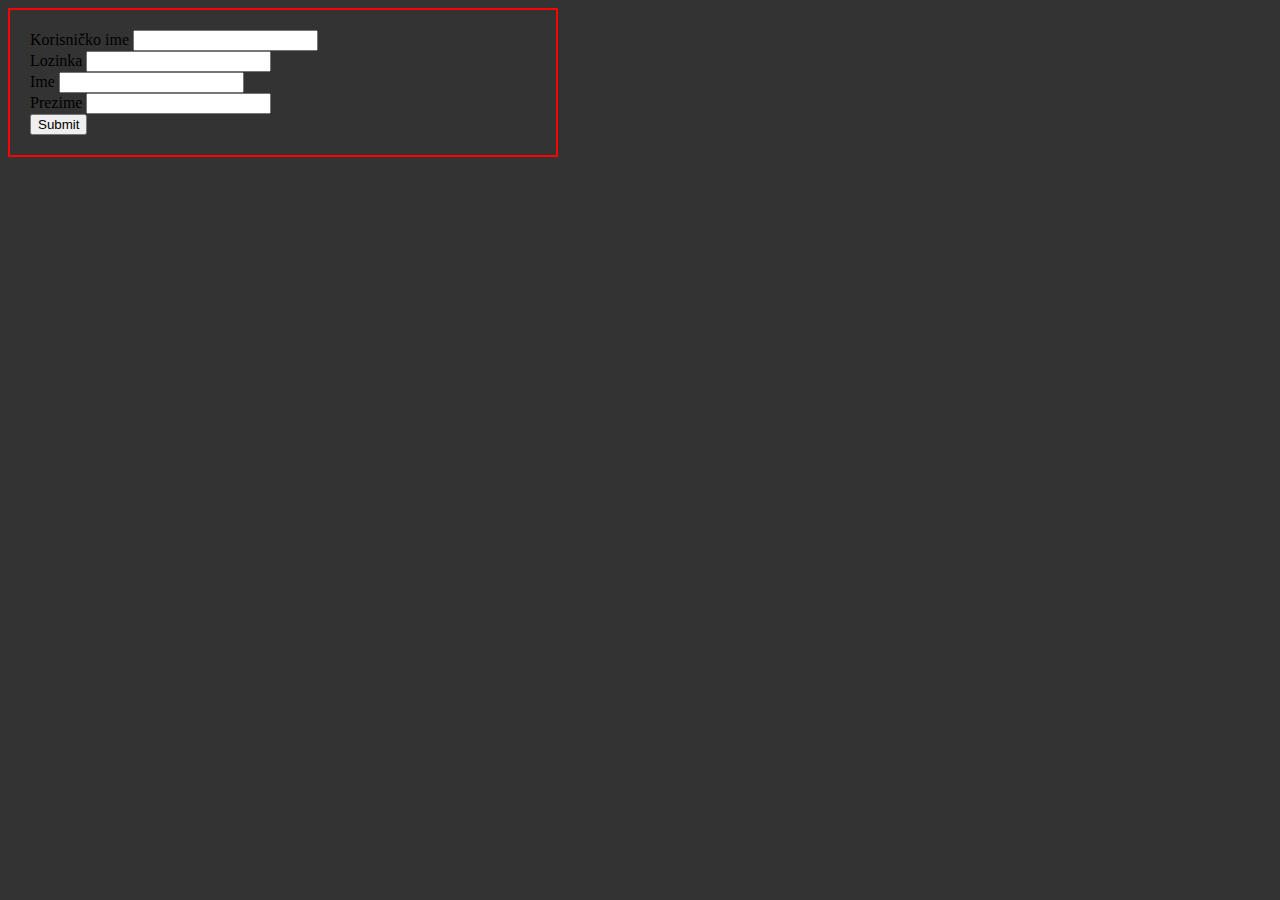
<file: register.html>
<!DOCTYPE html>
<html lang="en">
<head>
  <link rel="stylesheet" href="form-style.css">
  <meta charset="UTF-8">
  <meta name="viewport" content="width=device-width, initial-scale=1.0">
  <meta http-equiv="X-UA-Compatible" content="ie=edge">
  <title>Registracija</title>
</head>
<body>
  <form action="index.html" method="post">
    <label for="username">Korisničko ime</label>
    <input id="username" name="username" type="text" required>
    <br>

    <label for="password">Lozinka</label>
    <input id="password" name="password" type="password" required>
    <br>

    <label for="firstName">Ime</label>
    <input id="firstName" name="firstName" type="text">
    <br>

    <label for="lastName">Prezime</label>
    <input id="lastName" name="lastName" type="text">
    <br>
  
    <input type="submit">
  </form>
  
</body>
</html>
</file>
<file: form-style.css>
body {
    height: 200px;
    width: auto;
    background-color: #333333
}

form {
    border: 2px solid red;
    width: 40%;
    padding: 20px;
    
}
</file>
